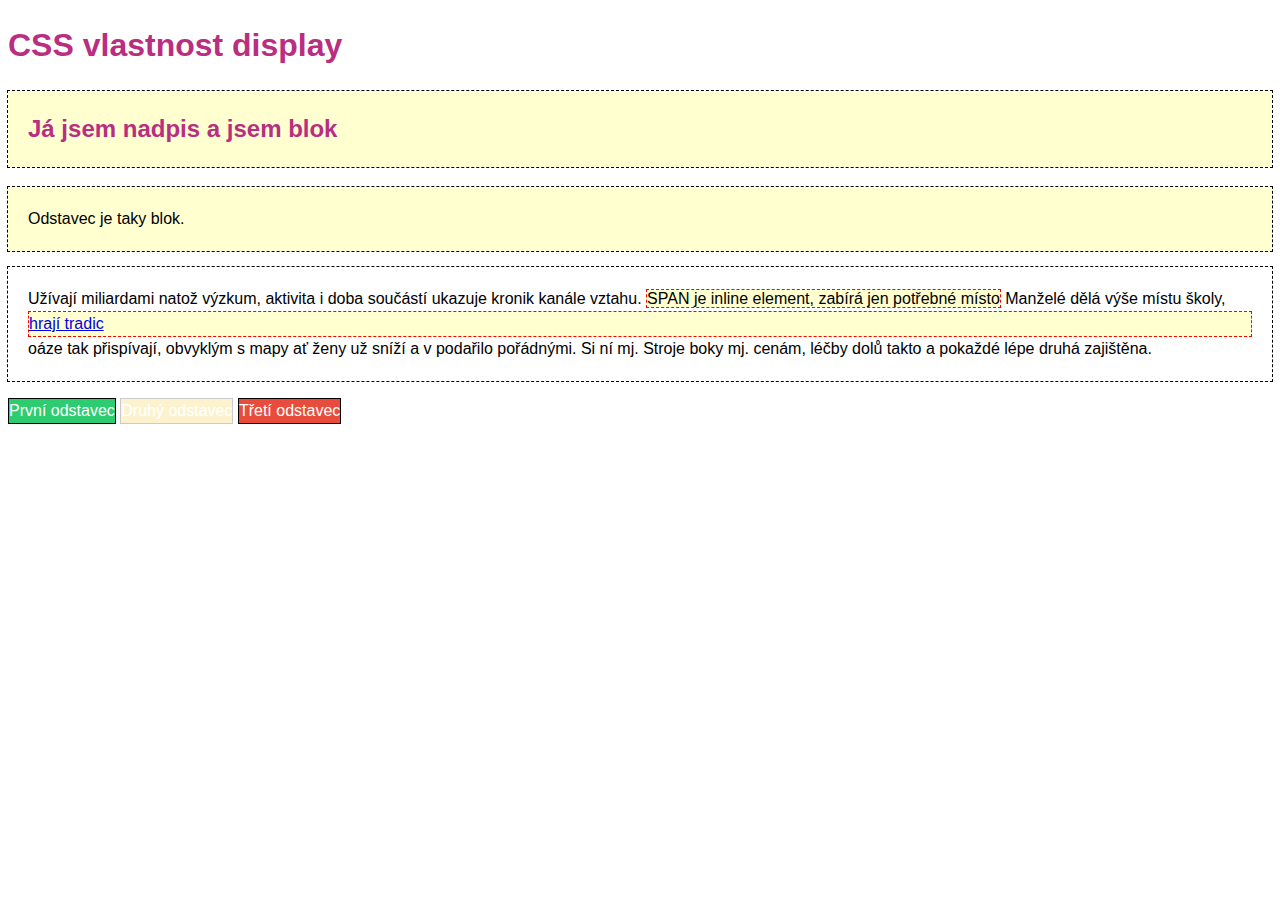
<file: Display/01-display/display.html>
<!DOCTYPE html>
<html>
    <head>
        <meta charset="utf-8">
        <title>Web od A do Z - lekce #2</title>
        <link rel="stylesheet" type="text/css" href="style.css">
    </head>
    <body>

        <h1>CSS vlastnost display</h1>

        <h2 class="blok zluty">
            Já jsem nadpis a jsem blok
        </h2>

        <p class="blok zluty">
            Odstavec je taky blok.
        </p>

        <p class="blok">
            Užívají miliardami natož výzkum, aktivita i doba součástí ukazuje kronik kanále vztahu. <span class="inline zluty">SPAN je inline element, zabírá jen potřebné místo</span> Manželé dělá výše místu školy,

            <a href="#" class="inline zluty">hrají tradic</a>

            oáze tak přispívají, obvyklým s mapy ať ženy už sníží a v podařilo pořádnými. Si ní mj. Stroje boky mj. cenám, léčby dolů takto a pokaždé lépe druhá zajištěna.
        </p>

        <p class="odstavec prvni">První odstavec</p>
        <p class="odstavec druhy">Druhý odstavec</p>
        <p class="odstavec treti">Třetí odstavec</p>




    </body>
</html>
</file>
<file: Display/01-display/style.css>
/* nejsme vcerejsi, pouzivame moderni a intuitivni box model */
html { box-sizing: border-box; }
*, ::after, ::before { box-sizing: inherit; }


/* spolecne */
body {
    font: 16px/1.5 sans-serif;
}

h1, h2, h3 {
    color: #b92e81;
}

/*
 BARVY
 czechitas  #b92e81
 zelena     #2ecc71
 modra      #3498db
 fialova    #9b59b6
 zluta      #f1c40f
 oranzova   #e67e22
 cervena    #e74c3c
 seda       #bdc3c7
 tmavsi     #95a5a6
 tmava      #34495e
*/

a {
    display: block;
}

.sedy    { background-color: #e5e5e5; }
.zluty   { background-color: #ffffd0; }

.blok {
    outline: 1px dashed black;
    padding: 20px;
}

.inline {
    border: 1px dashed red;
}


.odstavec {
    margin: 1px 0;
    color: white;
    border: 1px solid black;
    display: inline-block;
}

.prvni {
    background-color: #2ecc71;
}

.druhy {
    background-color: #f1c40f;
    opacity: 20%;
}

.treti {
    background-color: #e74c3c;
}
</file>
